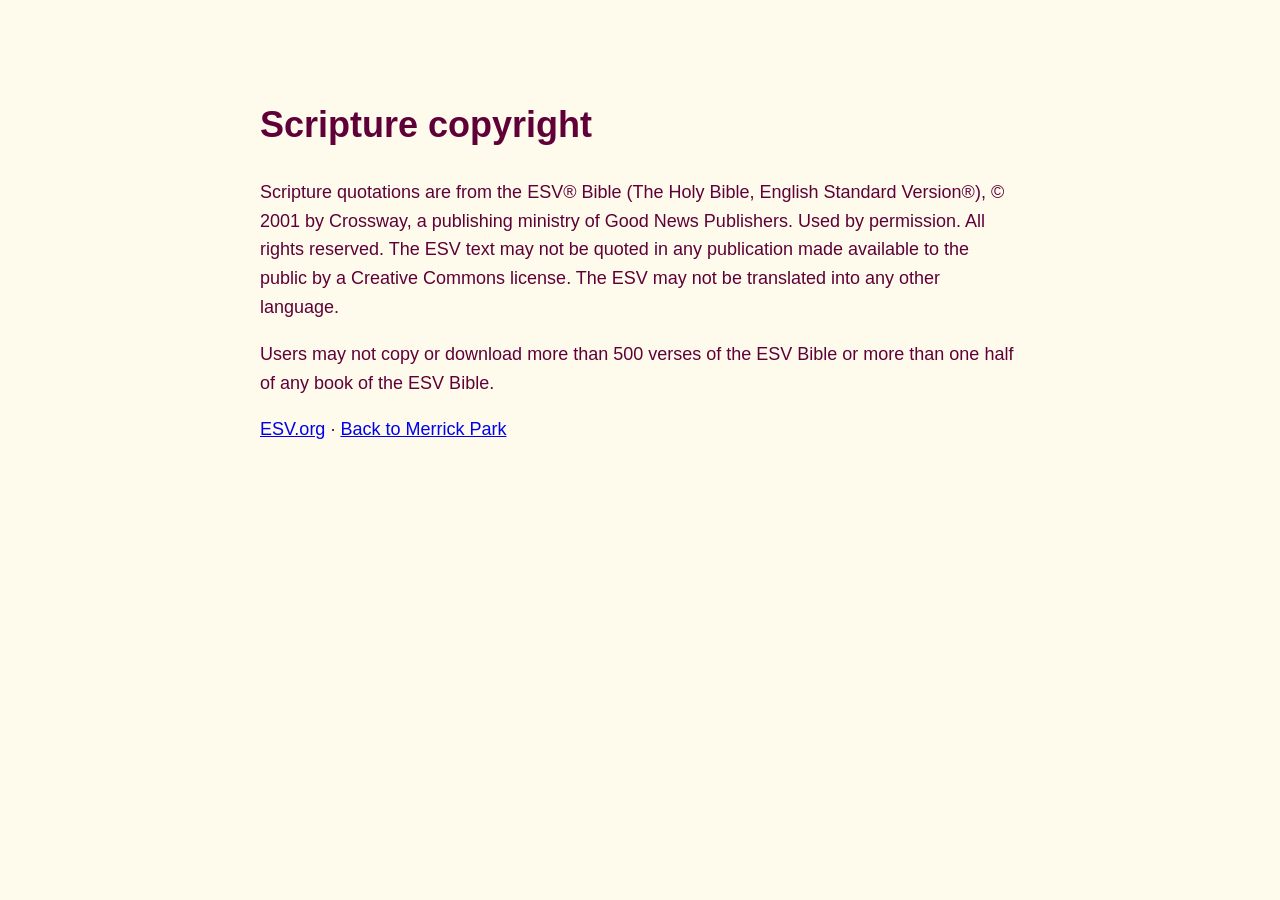
<file: copyright.html>
<!doctype html><html lang="en"><head><meta charset="utf-8"><meta name="viewport" content="width=device-width,initial-scale=1"><title>Scripture copyright — Merrick Park Baptist Church</title></head><body style="max-width:760px;margin:48px auto;padding:24px;font:18px/1.6 Helvetica,Arial,sans-serif;color:#5f0038;background:#fffbec"><h1>Scripture copyright</h1><p>Scripture quotations are from the ESV® Bible (The Holy Bible, English Standard Version®), © 2001 by Crossway, a publishing ministry of Good News Publishers. Used by permission. All rights reserved. The ESV text may not be quoted in any publication made available to the public by a Creative Commons license. The ESV may not be translated into any other language.</p><p>Users may not copy or download more than 500 verses of the ESV Bible or more than one half of any book of the ESV Bible.</p><p><a href="https://www.esv.org">ESV.org</a> · <a href="./">Back to Merrick Park</a></p></body></html>
</file>
